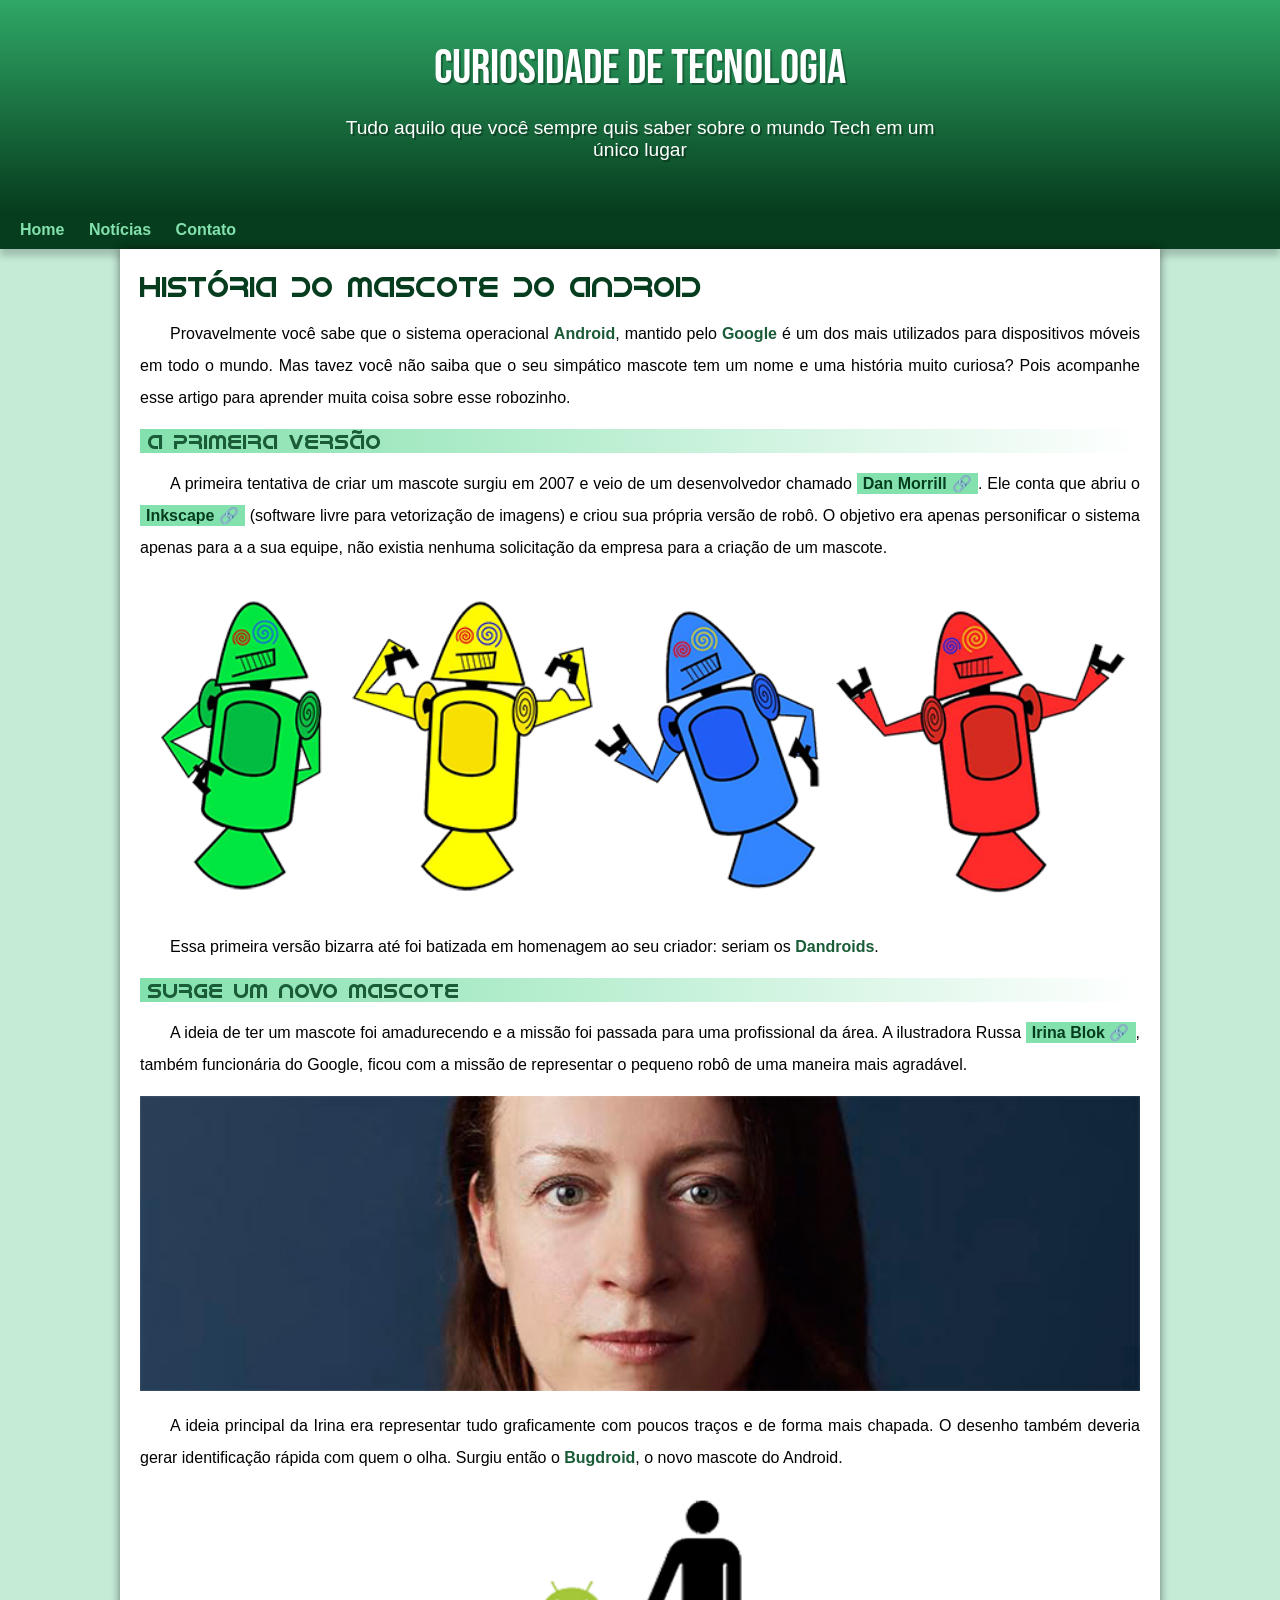
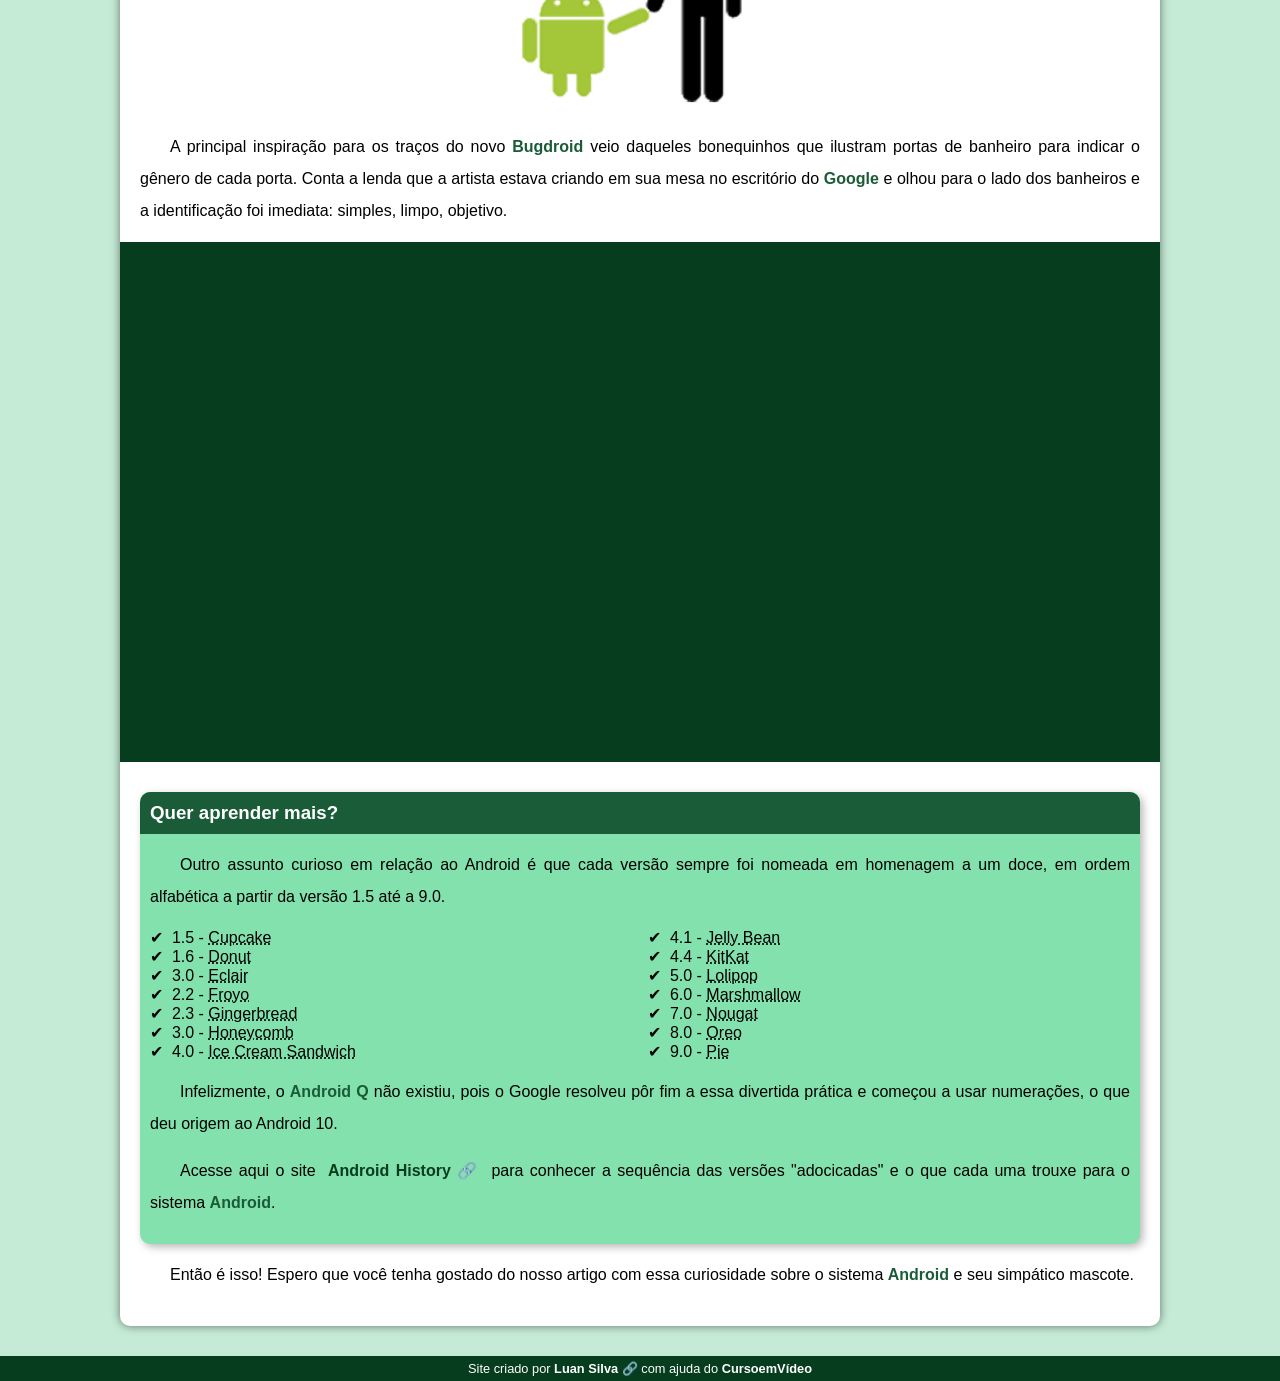
<file: index.html>
<!DOCTYPE html>
<html lang="pt-br">
<head>
    <meta charset="UTF-8">
    <meta http-equiv="X-UA-Compatible" content="IE=edge">
    <meta name="viewport" content="width=device-width, initial-scale=1.0">
    <title>Como surgiu o mascote do Android?</title>
    <link rel="stylesheet" href="estilo/style.css">
    <link rel="shortcut icon" href="imagens/favicon.ico" type="image/x-icon">
</head>
<body>
    <header>
        <h1>Curiosidade de Tecnologia</h1>
        <p>Tudo aquilo que você sempre quis saber sobre o mundo Tech em um único lugar</p>
    </header> 
    <nav>
        <a href="#">Home</a>
        <a href="#">Notícias</a>
        <a href="#">Contato</a>
    </nav>    
    <main>
        <article>
            <h1>História do Mascote do Android</h1>

            <p>Provavelmente você sabe que o sistema operacional <strong>Android</strong>, mantido pelo <strong>Google</strong> é um dos mais utilizados para dispositivos móveis em todo o mundo. Mas tavez você não saiba que o seu simpático mascote tem um nome e uma história muito curiosa? Pois acompanhe esse artigo para aprender muita coisa sobre esse robozinho.</p>

            <h2>A primeira versão</h2>

            <p>A primeira tentativa de criar um mascote surgiu em 2007 e veio de um desenvolvedor chamado <a href="https://androidcommunity.com/dan-morrill-shows-us-the-android-mascot-that-almost-was-20130103/" target="_blank" class="externo">Dan Morrill</a>. Ele conta que abriu o <a href="https://inkscape.org/pt-br/" target="_blank" class="externo">Inkscape</a> (software livre para vetorização de imagens) e criou sua própria versão de robô. O objetivo era apenas personificar o sistema apenas para a a sua equipe, não existia nenhuma solicitação da empresa para a criação de um mascote.</p>

            <picture>
                <source media="(max-width: 650px)" srcset="imagens/dan-droids-pq.png">
                <img src="imagens/dan-droids.png" alt="Primeiro mascote do Android">
            </picture>

            <p>Essa primeira versão bizarra até foi batizada em homenagem ao seu criador: seriam os <strong>Dandroids</strong>.</p>

            <h2>Surge um novo mascote</h2>

            <p>A ideia de ter um mascote foi amadurecendo e a missão foi passada para uma profissional da área. A ilustradora Russa <a href="https://www.irinablok.com/" target="blank" class="externo">Irina Blok</a>, também funcionária do Google, ficou com a missão de representar o pequeno robô de uma maneira mais agradável.</p>

            <picture>
                <source media="(max-width: 650px)" srcset="imagens/irina-blok-pq.jpg">
                <img src="imagens/irina-blok.jpg" alt="Irina Blok, criadora do Bugdroid">
            </picture>

            <p>A ideia principal da Irina era representar tudo graficamente com poucos traços e de forma mais chapada. O desenho também deveria gerar identificação rápida com quem o olha. Surgiu então o <strong>Bugdroid</strong>, o novo mascote do Android.</p>

            <img src="imagens/bugdroid.png" class="pequena" alt="Bugdroid">

            <p>A principal inspiração para os traços do novo <strong>Bugdroid</strong> veio daqueles bonequinhos que ilustram portas de banheiro para indicar o gênero de cada porta. Conta a lenda que a artista estava criando em sua mesa no escritório do <strong>Google</strong> e olhou para o lado dos banheiros e a identificação foi imediata: simples, limpo, objetivo.</p>

            <div class="video">
                <iframe width="560" height="315" src="https://www.youtube.com/embed/l2UDgpLz20M" title="YouTube video player" frameborder="0" allow="accelerometer; autoplay; clipboard-write; encrypted-media; gyroscope; picture-in-picture" allowfullscreen></iframe>
            </div>
            
            <aside>
                <h3>Quer aprender mais?</h3>

                <p>Outro assunto curioso em relação ao Android é que cada versão sempre foi nomeada em homenagem a um doce, em ordem alfabética a partir da versão 1.5 até a 9.0.</p>

                <ul>
                    <li>1.5 - <abbr title="Bolo de Copo">Cupcake</abbr></li>
                    <li>1.6 - <abbr title="Rosquinha">Donut</abbr></li>
                    <li>3.0 - <abbr title="Bomba">Eclair</abbr></li>
                    <li>2.2 - <abbr title="Iogurte Congelado">Froyo</abbr></li>
                    <li>2.3 - <abbr title="Biscoito de Gengibre">Gingerbread</abbr></li>
                    <li>3.0 - <abbr title="Favo de Mel">Honeycomb</abbr></li>
                    <li>4.0 - <abbr title="Sanduíche de Sorvete">Ice Cream Sandwich</abbr></li>
                    <li>4.1 - <abbr title="Jujuba">Jelly Bean</abbr></li>
                    <li>4.4 - <abbr title="KitKat">KitKat</abbr></li>
                    <li>5.0 - <abbr title="Pirulito">Lolipop</abbr></li>
                    <li>6.0 - <abbr title="Marshmallow">Marshmallow</abbr></li>
                    <li>7.0 - <abbr title="Torrone">Nougat</abbr></li>
                    <li>8.0 - <abbr title="Oreo">Oreo</abbr></li>
                    <li>9.0 - <abbr title="Torta">Pie</abbr></li>
                </ul>

                <p>Infelizmente, o <strong>Android Q</strong> não existiu, pois o Google resolveu pôr fim a essa divertida prática e começou a usar numerações, o que deu origem ao Android 10.</p>

                <p>
                    Acesse aqui o site <a href="https://www.android.com/intl/en_uk/" target="_blank" class="externo">Android History</a> para conhecer a sequência das versões "adocicadas" e o que cada uma trouxe para o sistema <strong>Android</strong>.
                </p>
            </aside>
            

            <p>Então é isso! Espero que você tenha gostado do nosso artigo com essa curiosidade sobre o sistema <strong>Android</strong> e seu simpático mascote.</p>
        </article>
    </main>
    <footer>
        <p>Site criado por <a href="https://www.instagram.com/bsilva_luan/" target="_blank" class="externo">Luan Silva</a> com ajuda do <a href="https://www.youtube.com/channel/UCrWvhVmt0Qac3HgsjQK62FQ" target="_blank">CursoemVídeo</a></p>
    </footer>
</body>
</html>
</file>
<file: estilo/style.css>
@charset "UTF-8";

@import url('https://fonts.googleapis.com/css2?family=Akshar:wght@300;400;500;600;700&family=Bebas+Neue&family=Work+Sans:ital,wght@0,200;0,300;0,400;0,500;0,600;0,700;0,800;0,900;1,100;1,200;1,300;1,400;1,500;1,600;1,700;1,800;1,900&display=swap');

@font-face {
    font-family: 'android';
    src: url('../fontes/idroid.otf') format('opentype');
    font-weight: normal;
}

:root {
    --cor0: #c5ebd6;
    --cor1: #83e1ad;
    --cor2: #3ddc84;
    --cor3: #2fa866;
    --cor4: #1a5c37;
    --cor5: #063d1e;

    --fonte-padrao: Arial, Verdana, Helvetica, sans-serif;
    --fonte-destaque: 'Bebas Neue', 'cursive';
    --fonte-android: 'android', 'cursive';
}

* {
    margin: 0px;
    padding: 0px;
}

body {
    background-color: var(--cor0);
    font-family: var(--fonte-padrao);
}

a.externo::after {
    content: '\00A0\1F517';
}

header {
    background-image: linear-gradient(to bottom, var(--cor3), var(--cor5));
    min-height: 150px;
    text-align: center;
    padding-top: 40px;
}

header > h1 {
    color: white;
    font-family: var(--fonte-destaque);
    font-size: 3em;
    font-weight: normal;
    margin-bottom: 20px;
    text-shadow: 2px 2px 0px rgba(0, 0, 0, 0.274);
}

header > p {
    color: white;
    font-family: var(--fonte-padrao);
    font-size: 1.2em;
    max-width: 600px;
    padding-right: 10px;
    padding-left: 10px;
    margin: auto;
    padding-bottom: 50px;
    text-shadow: 2px 2px 0px rgba(0, 0, 0, 0.315);
}

nav {
    background-color: var(--cor5);
    padding: 10px;
    box-shadow: 0px 7px 7px rgba(0, 0, 0, 0.192);
}

nav > a {
    color: var(--cor1);
    padding: 10px;
    border-radius: 5px;
    text-decoration: none;
    font-weight: bold;
    transition-duration: .4s;
}

nav > a:hover {
    background-color: var(--cor2);
    color: var(--cor5);
}

main {
    min-width: 300px;
    max-width: 1000px;
    margin: auto;
    margin-bottom: 30px;
    padding: 20px;
    background-color: white;
    box-shadow: 0px 0px 10px rgba(0, 0, 0, 0.5);
    border-bottom-left-radius: 10px;
    border-bottom-right-radius: 10px;
}

main h1 {
    color: var(--cor5);
    font-family: var(--fonte-android);
    font-weight: normal;
    font-size: 1.8em;
}

main h2 {
    color: var(--cor4);
    font-family: var(--fonte-android);
    font-size: 1.3em;
    font-weight: normal;
    background-image: linear-gradient(to right, var(--cor1), transparent);
    text-indent: 8px;
}

main p {
    margin: 15px 0px;
    text-align: justify;
    text-indent: 30px;
    font-size: 1em;
    line-height: 2em;
}

main strong {
    color: var(--cor4);
    font-weight: bold;
}

main a {
    text-decoration: none;
    font-weight: bold;
    color: var(--cor5);
    background-color: var(--cor1);
    padding: 2px 6px;
}

main a:hover {
    text-decoration: underline;
    color:var(--cor4)
}

main img {
    width: 100%;
}

main img.pequena {
    max-width: 350px;
    display: block;
    margin: auto;
}

div.video {
    background-color: var(--cor5);
    margin-bottom: 30px;
    margin: 0px -20px 30px -20px;
    padding: 20px;
    padding-bottom: 50%;
    position: relative;
}

div.video > iframe {
    position: absolute;
    top: 5%;
    left: 5%;
    width: 90%;
    height: 90%;
}

aside {
    background-color: var(--cor1);
    padding: 10px;
    border-radius: 10px;
    box-shadow: 3px 3px 8px rgba(0, 0, 0, 0.288);
}

aside > h3 {
    background-color: var(--cor4);
    color: white;
    padding: 10px;
    margin: -10px -10px 0px -10px;
    border-radius: 10px 10px 0px 0px;
}

aside > ul {
    list-style-type: '\2714\00A0\00A0';
    list-style-position: inside;
    columns: 2;
}

footer {
    background-color: var(--cor5);
    color: white;
    text-align: center;
    font-size: 0.8em;
    padding: 5px;
}

footer a {
    color: white;
    font-weight: bolder;
    text-decoration: none;
}

footer a:hover {
    text-decoration: underline;
    color: var(--cor1);
}
</file>
